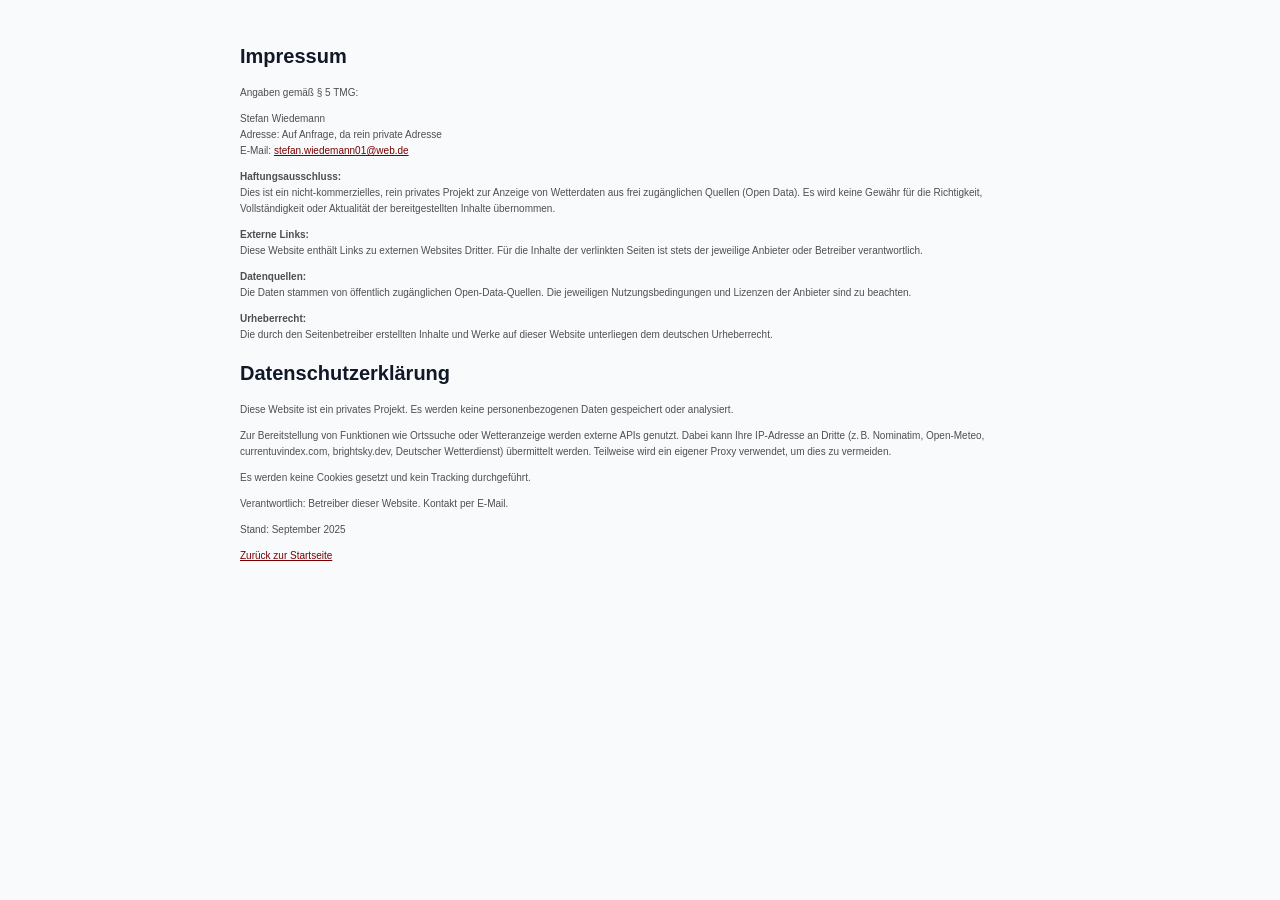
<file: docs/Impressum.html>
<!DOCTYPE html>
<html lang="de">
<head>
  <meta charset="UTF-8" />
  <meta name="viewport" content="width=device-width, initial-scale=1.0"/>
  <title>Impressum</title>
  <style>
    body {
      font-family: Arial, sans-serif;
      max-width: 800px;
      margin: 40px auto;
      padding: 0 20px;
      line-height: 1.6;
      background-color: #f9fafb;
      color: #4f4f4f;
      font-size: 10px;
    }
    h1 {
      color: #111827;
    }
    a {
      color: #780000;
    }
  </style>
</head>
<body>
  <h1>Impressum</h1>

  <p>Angaben gemäß § 5 TMG:</p>

  <p>
    Stefan Wiedemann<br>
    Adresse: Auf Anfrage, da rein private Adresse<br>
    E-Mail: <a href="mailto:stefan.wiedemann01@web.de">stefan.wiedemann01@web.de</a>
  </p>

  <p>
    <strong>Haftungsausschluss:</strong><br>
    Dies ist ein nicht-kommerzielles, rein privates Projekt zur Anzeige von Wetterdaten aus frei zugänglichen Quellen (Open Data). Es wird keine Gewähr für die Richtigkeit, Vollständigkeit oder Aktualität der bereitgestellten Inhalte übernommen.
  </p>

  <p>
    <strong>Externe Links:</strong><br>
    Diese Website enthält Links zu externen Websites Dritter. Für die Inhalte der verlinkten Seiten ist stets der jeweilige Anbieter oder Betreiber verantwortlich.
  </p>
  
  <p>
    <strong>Datenquellen:</strong><br>
    Die Daten stammen von öffentlich zugänglichen Open-Data-Quellen. Die jeweiligen Nutzungsbedingungen und Lizenzen der Anbieter sind zu beachten.
  </p>

  <p>
    <strong>Urheberrecht:</strong><br>
    Die durch den Seitenbetreiber erstellten Inhalte und Werke auf dieser Website unterliegen dem deutschen Urheberrecht.
  </p>

  <h1>Datenschutzerklärung</h1>

  <p>Diese Website ist ein privates Projekt. Es werden keine personenbezogenen Daten gespeichert oder analysiert.</p>

  <p>Zur Bereitstellung von Funktionen wie Ortssuche oder Wetteranzeige werden externe APIs genutzt. Dabei kann Ihre IP-Adresse an Dritte (z. B. Nominatim, Open-Meteo, currentuvindex.com, brightsky.dev, Deutscher Wetterdienst) übermittelt werden. Teilweise wird ein eigener Proxy verwendet, um dies zu vermeiden.</p>

  <p>Es werden keine Cookies gesetzt und kein Tracking durchgeführt.</p>

  <p>Verantwortlich: Betreiber dieser Website. Kontakt per E-Mail.</p>

  <p>Stand: September 2025</p>

  <p><a href="index.html">Zurück zur Startseite</a></p>

</body>
</html>
</file>
